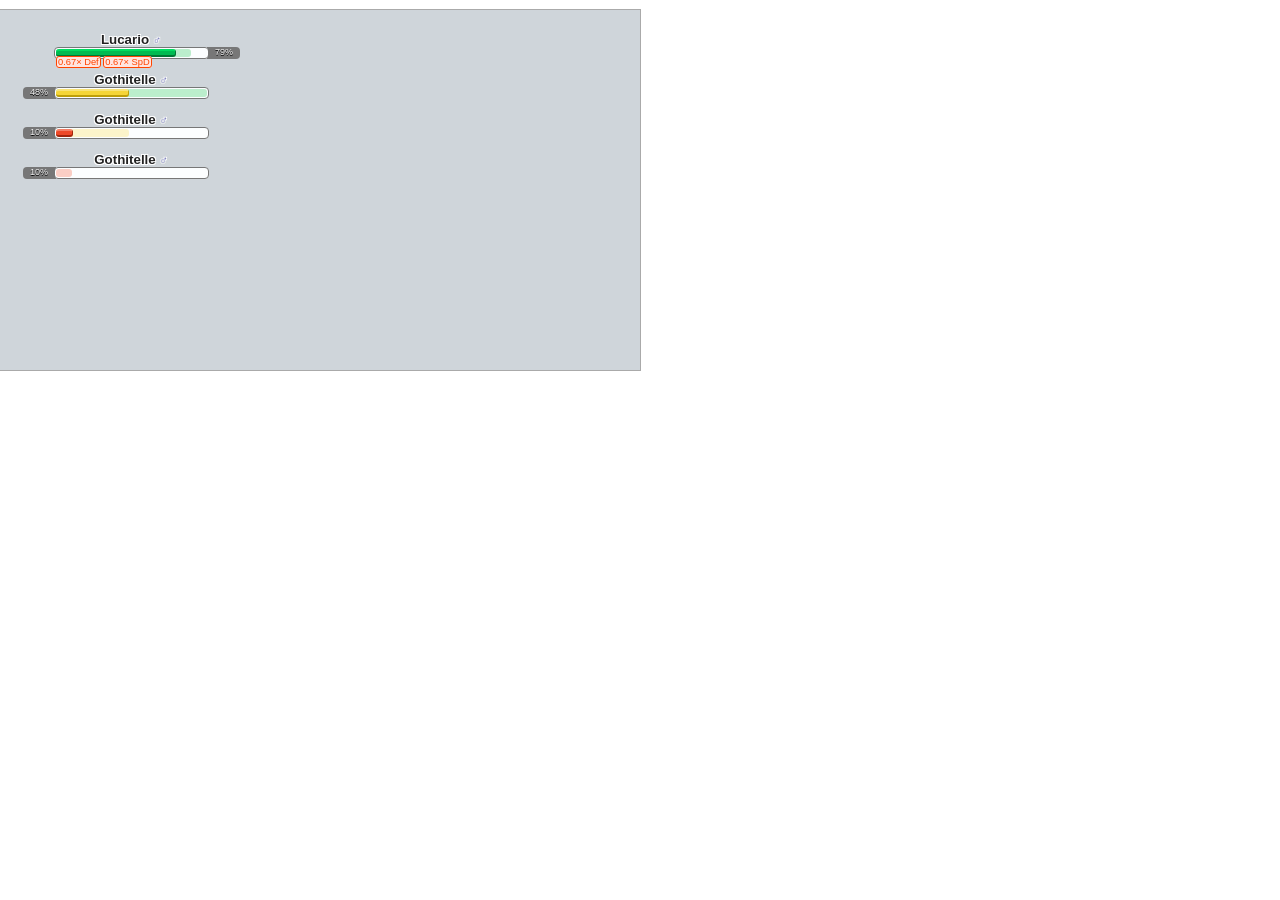
<file: client/play.pokemonshowdown.com/style/hpbartest.html>
﻿<!DOCTYPE html>
<meta charset="UTF-8" />

<link rel="stylesheet" href="battle.css" />

<div id="battle" class="battle">

<div class="statbar rstatbar" style="display: block; left: 50px; top: 20px; opacity: 1;"><strong>Lucario <small style="color:#7575C0">♂</small></strong><div class="hpbar"><div class="hptext">79%</div><div class="hptextborder"></div><div class="prevhp" style="width: 135px;"><div class="hp" style="width: 119px; border-right-width: 1px;"></div></div><div class="status"><span class="bad">0.67×&nbsp;Def</span> <span class="bad">0.67×&nbsp;SpD</span> </div></div></div>

<div class="statbar lstatbar" style="display: block; left: 50px; top: 60px; opacity: 1;"><strong>Gothitelle <small style="color:#7575C0">♂</small></strong><div class="hpbar"><div class="hptext">48%</div><div class="hptextborder"></div><div class="prevhp" style="width: 151px;"><div class="hp hp-yellow" style="width: 72px; border-right-width: 1px;"></div></div><div class="status"></div></div></div>

<div class="statbar lstatbar" style="display: block; left: 50px; top: 100px; opacity: 1;"><strong>Gothitelle <small style="color:#7575C0">♂</small></strong><div class="hpbar"><div class="hptext">10%</div><div class="hptextborder"></div><div class="prevhp prevhp-yellow" style="width: 73px;"><div class="hp hp-yellow hp-red" style="width: 16px; border-right-width: 1px;"></div></div><div class="status"></div></div></div>

<div class="statbar lstatbar" style="display: block; left: 50px; top: 140px; opacity: 1;"><strong>Gothitelle <small style="color:#7575C0">♂</small></strong><div class="hpbar"><div class="hptext">10%</div><div class="hptextborder"></div><div class="prevhp prevhp-yellow prevhp-red" style="width: 16px;"><div class="hp hp-yellow hp-red" style="width: 0px; border-right-width: 0px;"></div></div><div class="status"></div></div></div>

</div>
</file>
<file: client/play.pokemonshowdown.com/style/battle.css>
/*

License: GPLv2
	<http://www.gnu.org/licenses/gpl-2.0.html>

*/

@import url(./battle-log.css?v12.6);

.battle {
	position: absolute;
	text-align: left;
	top: 9px;
	left: -1px;
	border: 1px solid #AAAAAA;
	background: #CFD5DA;
	color: black;
	width: 640px;
	height: 360px;
	overflow: hidden;

	font-family: Verdana, sans-serif;
	font-size: 10pt;
}
.backdrop {
	width: 700px;
	height: 500px;
	position: absolute;
	top: -90px;
	left: -50px;
	background: transparent url(../fx/bg-beach.png) no-repeat scroll left top;
	opacity: 0.8;
}
.battle a {
	color: #2277FF;
}
.battle a:hover {
	color: #1155AA;
}
.innerbattle {
	position: relative;
	width: 640px;
	height: 360px;
}
.battle-log-add {
	position: absolute;
	text-align: left;
	border: 1px solid #AAAAAA;
	background: #EEF2F5;
	color: black;
	top: 369px;
	left: 640px;
	right: -1px;

	font-family: Verdana, sans-serif;
	font-size: 10pt;
}
.battle-log {
	position: absolute;
	text-align: left;
	border: 1px solid #AAAAAA;
	background: #EEF2F5;
	color: black;
	top: 9px;
	left: 640px;
	right: -1px;
	height: 360px;

	font-family: Verdana, sans-serif;
	font-size: 10pt;

	overflow: auto;
	overflow-y: scroll;
	-webkit-overflow-scrolling: touch;
	word-wrap: break-word;
}
.dark .battle, .dark .battle-log, .dark .battle-log-add {
	border-color: #5A5A5A;
}
.battle-log-inline {
	position: static;
	top: auto;
	right: auto;
	bottom: auto;
	left: auto;
	height: auto;
	width: auto;
	overflow-y: auto;
}
.battle-log .inner {
	padding: 4px 8px 0px 8px;
}
.battle-log .inner-preempt {
	padding: 0 8px 4px 8px;
}
.battle-log .inner-after {
	margin-top: 0.5em;
}

.playbutton {
	position: absolute;
	display: block;
	top: 160px;
	left: 120px;
	right: 120px;
	text-align: center;
}
.playbutton1, .playbutton2 {
	position: absolute;
	display: block;
	top: 190px;
	left: 100px;
	z-index: 100;
}
.playbutton2 {
	top: 130px;
	left: 300px;
}
.playbutton button,
.playbutton1 button,
.playbutton2 button {
	font-size: 16pt;
}

.background {
	position: absolute;
	display: none;
	top: 0;
	left: 0;
	bottom: 0;
	right: 0;
}

.statbar {
	position: absolute;
	display: none;
	width: 154px;
	min-height: 40px;
	padding: 2px 4px;
}
.statbar strong {
	margin: 0 -15px;
	display: block;
	text-align: center;
	color: #222222;
	text-shadow: #FFFFFF 1px 1px 0, #FFFFFF 1px -1px 0, #FFFFFF -1px 1px 0, #FFFFFF -1px -1px 0;
}
.statbar strong small {
	font-weight: normal;
}
.statbar .hpbar {
	position: relative;
	border: 1px solid #777777;
	background: #FCFEFF;
	padding: 1px;
	height: 8px;
	margin: 0 0 0 0;
	width: 151px;
	border-radius: 4px;
}

/* The declaration order of these hp* classes is significant. */

.statbar .hpbar .hp {
	height: 4px;
	border-top: 2px solid #00dd60;
	background: #00bb51;
	border-bottom: 2px solid #007734;
	border-right: 1px solid #007734;
	border-radius: 3px;
}
.statbar .hpbar .hp-yellow {
	border-top-color: #f8e379;
	background-color: #f5d538;
	border-bottom-color: #be9f0a;
	border-right-color: #be9f0a;
}
.statbar .hpbar .hp-red {
	border-top-color: #f37f67;
	background-color: #ee4928;
	border-bottom-color: #a3260d;
	border-right-color: #a3260d;
}

/* The declaration order of these prevhp* classes is significant. */

.statbar .hpbar .prevhp {
	background: #BBEECC;
	height: 8px;
	border-radius: 3px;
}
.statbar .hpbar .prevhp-yellow {
	background-color: #fcf4ca;
}
.statbar .hpbar .prevhp-red {
	background-color: #facec5;
}

/****************/

.statbar .hpbar .hptext {
	position: absolute;
	background: #777777;
	color: #EEEEEE;
	text-shadow: #000000 0 1px 0;
	font-size: 9px;
	width: 32px;
	height: 12px;
	top: -1px;
	text-align: center;
}
.statbar .hpbar .hptextborder {
	position: absolute;
	background: transparent;
	border-top: 1px solid #777777;
	border-bottom: 1px solid #777777;
	width: 4px;
	top: -1px;
	height: 10px;
}
.rstatbar .hpbar .hptext {
	right: -32px;
	border-radius: 0 4px 4px 0;
}
.lstatbar .hpbar .hptext {
	left: -32px;
	border-radius: 4px 0 0 4px;
}
.rstatbar .hpbar .hptextborder {
	right: -3px;
}
.lstatbar .hpbar .hptextborder {
	left: -3px;
}
.statbar .status {
	min-height: 10px;
	font-size: 7pt;
}
.statbar .status img {
	vertical-align: top;
	top: -2px;
	position: relative;
}
.statbar span {
	padding: 0px 1px;
	border: 1px solid #FF4400;
	border-radius: 3px;
}
.statbar span.brn,
.statbar span.psn,
.statbar span.slp,
.statbar span.par,
.statbar span.frz {
	padding: 1px 2px;
	border: 0;
	border-radius: 3px;
}
.statbar span.brn {
	background: #EE5533;
	color: #FFFFFF;
}
.statbar span.psn {
	background: #A4009A;
	color: #FFFFFF;
}
.statbar span.par {
	background: #9AA400;
	color: #FFFFFF;
}
.statbar span.slp {
	background: #AA77AA;
	color: #FFFFFF;
}
.statbar span.frz {
	background: #009AA4;
	color: #FFFFFF;
}
.statbar span.bad {
	background: #FFE5E0;
	color: #FF4400;
	border-color: #FF4400;
}
.statbar span.good {
	background: #E5FFE0;
	color: #33AA00;
	border-color: #33AA00;
}
.statbar span.neutral {
	background: #F0F0F0;
	color: #555555;
	border-color: #555555;
}
.leftbar {
	position: absolute;
	top: 0;
	left: 0;
	height: 450px;
	width: 100px;
	background-color: #CCCCCC;
	background-color: rgba(255,255,255,0.5);
	border-right: 1px solid rgba(215,215,215,0.5);
	color: #777777;
}
.rightbar {
	position: absolute;
	top: 0;
	right: 0;
	height: 450px;
	width: 100px;
	background-color: #CCCCCC;
	background-color: rgba(255,255,255,0.5);
	border-left: 1px solid rgba(215,215,215,0.5);
	color: #777777;
}
.trainer {
	text-align: center;
	position: absolute;
	left: 0;
	right: 0;
	bottom: 75px;
}

.trainer-near {
	bottom: 75px;
}
.trainer-far {
	bottom: 232px;
}
.trainer-near2 {
	bottom: 232px;
}
.trainer-far2 {
	bottom: 75px;
}

.trainer strong {
	display: block;
	font-size: 8pt;
	margin-bottom: 2px;
	word-wrap: break-word;
}
.trainer div {
	width: 86px;
	height: 90px;
	opacity: .8;
	margin: 0 auto;
	background: transparent none no-repeat scroll center top;
}
.trainer div.teamicons {
	width: 100px;
	height: 30px;
	margin: 0 0 0 2px;
}
.teamicons span {
	float: left;
}
.leftbar .trainer div.trainersprite,
.leftbar .teamicons span {
	-moz-transform: scaleX(-1);
	-webkit-transform: scaleX(-1);
	-o-transform: scaleX(-1);
	-ms-transform: scaleX(-1);
	transform: scaleX(-1);
}
.trainersprite {
	max-width: 80px;
	max-height: 80px;
}
.turn {
	position: absolute;
	display: block;
	top: 10px;
	left: 110px;
	font-size: 13pt;
	font-weight: bold;
	margin: 0;
	padding: 2px 8px;
	border: 2px solid #332200;
	border-radius: 6px;
	color: #332200;
	background: #FCFAF2;
}
.messagebar {
	position: absolute;
	display: none;
	bottom: 10px;
	left: 110px;
	right: 110px;
	color: #CCCCCC;
	background: #222222;
	background: rgba(0,0,0,0.75);
	border-radius: 6px;
	padding: 4px 6px 0 6px;
	overflow: hidden;
}
.messagebar strong {
	color: #ffffff;
	font-size: 12pt;
}
.messagebar small {
	font-size: 8pt;
}
.messagebar p {
	display: none;
	margin: 0;
	padding: 0;
}
.weather {
	position: absolute;
	display: block;
	top: 0;
	left: 0;
	right: 0;
	bottom: 0;
	text-shadow: #FFFFFF 1px 1px 0, #FFFFFF 1px -1px 0, #FFFFFF -1px 1px 0, #FFFFFF -1px -1px 0;
	color: black;
}
.weather em {
	display: block;
	margin: 24px 0 0 115px;
	font-size: 12pt;
}
.weather em small {
	font-style: normal;
}
.sunweather,
.sunnydayweather,
.desolatelandweather {
	background: #FFEEBB url(../fx/weather-sunnyday.jpg) no-repeat scroll left top;
	color: #664411;
}
.rainweather,
.raindanceweather,
.primordialseaweather {
	background: #99BBFF url(../fx/weather-raindance.jpg) no-repeat scroll left top;
	color: #0044BB;
}
.sandstormweather {
	background: #E6E0AC url(../fx/weather-sandstorm.png) no-repeat scroll left top;
	color: #554433;
}
.snowscapeweather,
.hailweather {
	background: #AADDEE url(../fx/weather-hail.png) no-repeat scroll left top;
	color: #114455;
}
.deltastreamweather {
	background: #AAAAAA url(../fx/weather-strongwind.png) no-repeat scroll left top;
	color: #666666;
}
.mistyterrainweather {
	background: #EEAACC url(../fx/weather-mistyterrain.png) no-repeat scroll left top;
	color: #551144;
}
.electricterrainweather {
	background: #EEEEAA url(../fx/weather-electricterrain.png) no-repeat scroll left top;
	color: #444411;
}
.grassyterrainweather {
	background: #CCEEAA url(../fx/weather-grassyterrain.png) no-repeat scroll left top;
	color: #335511;
}
.psychicterrainweather {
	background: #CCAAEE url(../fx/weather-psychicterrain.png) no-repeat scroll left top;
	color: #441155;
}
.gravityweather {
	background: #DDAAEE url(../fx/weather-gravity.png) no-repeat scroll left top;
	color: #661155;
}
.magicroomweather {
	background: #DDAAEE url(../fx/weather-magicroom.png) no-repeat scroll left top;
	color: #661155;
}
.trickroomweather {
	background: #DDAAEE url(../fx/weather-trickroom.png) no-repeat scroll left top;
	color: #661155;
}
.wonderroomweather {
	background: #DDAAEE url(../fx/weather-wonderroom.png) no-repeat scroll left top;
	color: #661155;
}

.battle .result {
	display: none;
	position: absolute;
	width: 150px;
	text-align: center;
}
.battle .result strong {
	font-weight: bold;
	padding: 1px 3px;
	border-radius: 3px;
}
.battle .badresult strong {
	color: #FFFFFF;
	background: #CC0000;
}
.battle .goodresult strong {
	color: #FFFFFF;
	background: #00CC00;
}
.battle .neutralresult strong {
	color: #FFFFFF;
	background: #999999;
}
.battle .brnresult strong {
	color: #FFFFFF;
	background: #EE5533;
}
.battle .psnresult strong {
	color: #FFFFFF;
	background: #A4009A;
}
.battle .slpresult strong {
	color: #FFFFFF;
	background: #AA77AA;
}
.battle .parresult strong {
	color: #FFFFFF;
	background: #9AA400;
}
.battle .frzresult strong {
	color: #FFFFFF;
	background: #009AA4;
}
.battle .abilityresult strong {
	color: #FFFFFF;
	background: #0088AA;
	border-radius: 0;
	padding: 2px 6px;
}
.sidecondition-auroraveil {
	background: #88EEFF;
	border: 1px solid #55BBCC;
	display: none;
	position: absolute;
}
.sidecondition-reflect {
	background: #EEEEEE;
	border: 1px solid #888888;
	display: none;
	position: absolute;
}
.sidecondition-lightscreen {
	background: #CCCC00;
	border: 1px solid #AAAA00;
	display: none;
	position: absolute;
}
.sidecondition-safeguard {
	background: #DD88DD;
	border: 1px solid #AA66AA;
	display: none;
	position: absolute;
}
.sidecondition-mist {
	background: #AACCFF;
	border: 1px solid #5577CC;
	display: none;
	position: absolute;
}
.turnstatus-protect {
	background: #DD88DD;
	border: 1px solid #AA66AA;
	display: none;
	position: absolute;
}
.seeking {
	display: block;
	position: absolute;
	top: 0; left: 0; bottom: 0; right: 0;
	background: #CCCCCC;
	color: #000000;
	font-size: 14px;
}
.seeking strong {
	display: block;
	text-align: center;
	padding-top: 180px;
}

#sm2-container {
	position: relative;
}

.swf_timedout#sm2-container embed,
.swf_timedout#sm2-container object,
.swf_timedout#sm2-container audio,
.movieContainer#sm2-container embed,
.movieContainer#sm2-container object,
.movieContainer#sm2-container audio {
	position: absolute;
	height: 27px;
	width: 66px;
	top: -1px;
	left: -1px;
}
.swf_timedout#sm2-container .inner,
.movieContainer#sm2-container .inner {
	visibility: hidden;
}
#sm2-container embed,
#sm2-container object,
#sm2-container audio,
.swf_loaded#sm2-container embed,
.swf_loaded#sm2-container object,
.swf_loaded#sm2-container audio {
	position: absolute;
	height: 27px;
	width: 27px;
	top: -1px;
	left: -87px;
}
#sm2-container .inner,
.swf_loaded#sm2-container .inner {
	visibility: visible;
}

.chooser {
	float: right;
	border: 1px solid #AAAAAA;
	background: #EEF2F5;
	padding: 0 0 0 0;
	height: 25px;
	font-size: 9pt;
	margin: 0 5px 0 0;
}
.leftchooser {
	float: left;
}
.chooser em {
	float: left;
	padding: 5px 6px 0 6px;
	height: 20px;
	border-right: 1px solid #CCCCCC;
	background: #EEEEEE;
	font-weight: normal;
}
.chooser div {
	float: left;
	padding: 3px 2px 0 2px;
}
.chooser button {
	border: 0;
	background: transparent;
	padding: 2px 4px;
	font-size: 9pt;
	font-family: Verdana, sans-serif;
	border-radius: 3px;
	cursor: pointer;
}
.chooser button:hover {
	border: 1px solid #BBBBBB;
	padding: 1px 3px;
	background: #EEEEEE;
}
.chooser button.sel,
.chooser button.sel:hover {
	border: 1px solid #999999;
	padding: 1px 3px;
	background: #DDDDDD;
}


/* .dark .battle {
	background: #222222;
	color: #CCCCCC;
}
.dark .statbar strong {
	color: #AAAAAA;
}
.dark .statbar .hpbar {
	background: #222222;
}
.dark .statbar .hpbar .prevhp {
	background: #446755;
}
.dark .leftbar,
.dark .rightbar {
	background: rgba(0,0,0,0.5);
	color: #CCCCCC;
}
.dark .messagebar {
	background: #444444;
	background: rgba(60,60,60,0.80);
	color: #CCCCCC;
} */
.dark .battle-log {
	background: #333333;
	color: #CCCCCC;
}
.dark .chooser {
	background: #666666;
	color: #CCCCCC;
}
.dark .chooser em {
	background: #777777;
	color: #CCCCCC;
}
.dark .chooser button {
	color: #CCCCCC;
}
.dark .chooser button:hover {
	border: 1px solid #BBBBBB;
	padding: 1px 3px;
	background: #777777;
	color: #EEEEEE;
}
.dark .chooser button.sel,
.dark .chooser button.sel:hover {
	border: 1px solid #CCCCCC;
	padding: 1px 3px;
	background: #999999;
	color: #F3F3F3;
}

.itemicon {
	display: inline-block;
	vertical-align: middle;
	width: 24px;
	height: 24px;
}
.picon {
	display: inline-block;
	vertical-align: middle;
	width: 40px;
	height: 30px;
}
.trainer .picon {
	margin: 0 -4px;
}
.pixelated, .itemicon, .picon, .trainersprite {
	image-rendering: -moz-crisp-edges;
	image-rendering: pixelated;
	-ms-interpolation-mode: nearest-neighbor;
}
@media (-webkit-min-device-pixel-ratio: 1.05), (min-resolution: 1.05dppx) {
	.pixelated, .itemicon, .picon, .trainersprite {
		image-rendering: auto;
	}
}
@media (-webkit-min-device-pixel-ratio: 2), (min-resolution: 2dppx) {
	.pixelated, .itemicon, .picon, .trainersprite {
		image-rendering: pixelated;
	}
}

.effectiveness-icon {
	font-family: monospace;
	font-size: 13px;
	letter-spacing: 1px;
}

/*********************************************************
 * Tooltips
 *********************************************************/

#tooltipwrapper {
	position: absolute;
	top: 400px;
	left: 100px;
	text-align: left;
	color: black;
	pointer-events: none;
}
#tooltipwrapper .tooltipinner {
	position: relative;
}
#tooltipwrapper .tooltip {
	position: absolute;
	bottom: 0;
	left: 0;
	width: 300px;
	border: 1px solid #888888;
	background: #EEEEEE;
	background: rgba(240,240,240,.9);
	border-radius: 5px;
	z-index: 50;
}
#tooltipwrapper .tooltip h2 {
	padding: 2px 4px;
	margin: 0;
	border-bottom: 1px solid #888888;
	font-size: 10pt;
	color: black;
}
#tooltipwrapper .tooltip h2 small {
	font-weight: normal;
}
#tooltipwrapper .tooltip p {
	padding: 2px 4px;
	margin: 0;
	font-size: 9pt;
}
#tooltipwrapper .tooltip p small {
	font-size: 8pt;
}
#tooltipwrapper .tooltip p.tooltip-section {
	border-top: 1px solid #888888;
}
#tooltipwrapper .tooltip .textaligned-typeicons img {
	vertical-align: text-bottom;
}
#tooltipwrapper.tooltip-locked {
	pointer-events: auto;
}
#tooltipwrapper.tooltip-locked .tooltip {
	border: 2px solid #444444;
	background: #DEDEDE;
}
#tooltipwrapper .tooltip-locking .tooltip {
	position: absolute;
	box-sizing: border-box;
}

.tooltip-locking-click .tooltip::before, .tooltip-locking-click .tooltip::after,
.tooltip-locking-tap .tooltip::before, .tooltip-locking-tap .tooltip::after {
	content: "";
	position: absolute;
	border: 2px solid transparent;
	box-sizing: border-box;
	border-radius: 5px;
	animation-duration: 500ms;
	animation-fill-mode: forwards;
	animation-delay: 75ms;
}

.tooltip-locking-click .tooltip::after, .tooltip-locking-click .tooltip::before {
	animation-duration: 700ms;
}

.tooltip-locking-click .tooltip::after, .tooltip-locking-tap .tooltip::after {
	bottom: -2px;
	left: -2px;
	animation-name: tooltip-locking-top-left;
}

.tooltip-locking-click .tooltip::before, .tooltip-locking-tap .tooltip::before {
	top: -2px;
	right: -2px;
	animation-name: tooltip-locking-bottom-right;
}

@keyframes tooltip-locking-top-left {
	0% {
		width: 0;
		height: 0;
		border-left: 2px solid #444444;
	}
	25% {
		width: 0;
		height: calc(100% + 4px);
		border-left: 2px solid #444444;
		border-top: 2px solid #444444;
	}
	50% {
		width: calc(100% + 4px);
		height: calc(100% + 4px);
		border-left: 2px solid #444444;
		border-top: 2px solid #444444;
	}
	
	100% {
		width: calc(100% + 4px);
		height: calc(100% + 4px);
		border-left: 2px solid #444444;
		border-top: 2px solid #444444;
	}
}

@keyframes tooltip-locking-bottom-right {
	0% {
		width: 0;
		height: 0;
		opacity: 0;
	}
	
	50% {
		width: 0;
		height: 0;
		border: 0;
		border-right: 2px solid #444444;
		opacity: 0;
	}
	50.1% {
		opacity: 1;
	}
	75% {
		width: 0;
		height: calc(100% + 4px);
		border: 2px solid transparent;
		border-right: 2px solid #444444;
		border-bottom: 2px solid #444444;
	}
	
	100% {
		height: calc(100% + 4px);
		width: calc(100% + 4px);
		border-right: 2px solid #444444;
		border-bottom: 2px solid #444444;
	}
}
</file>
